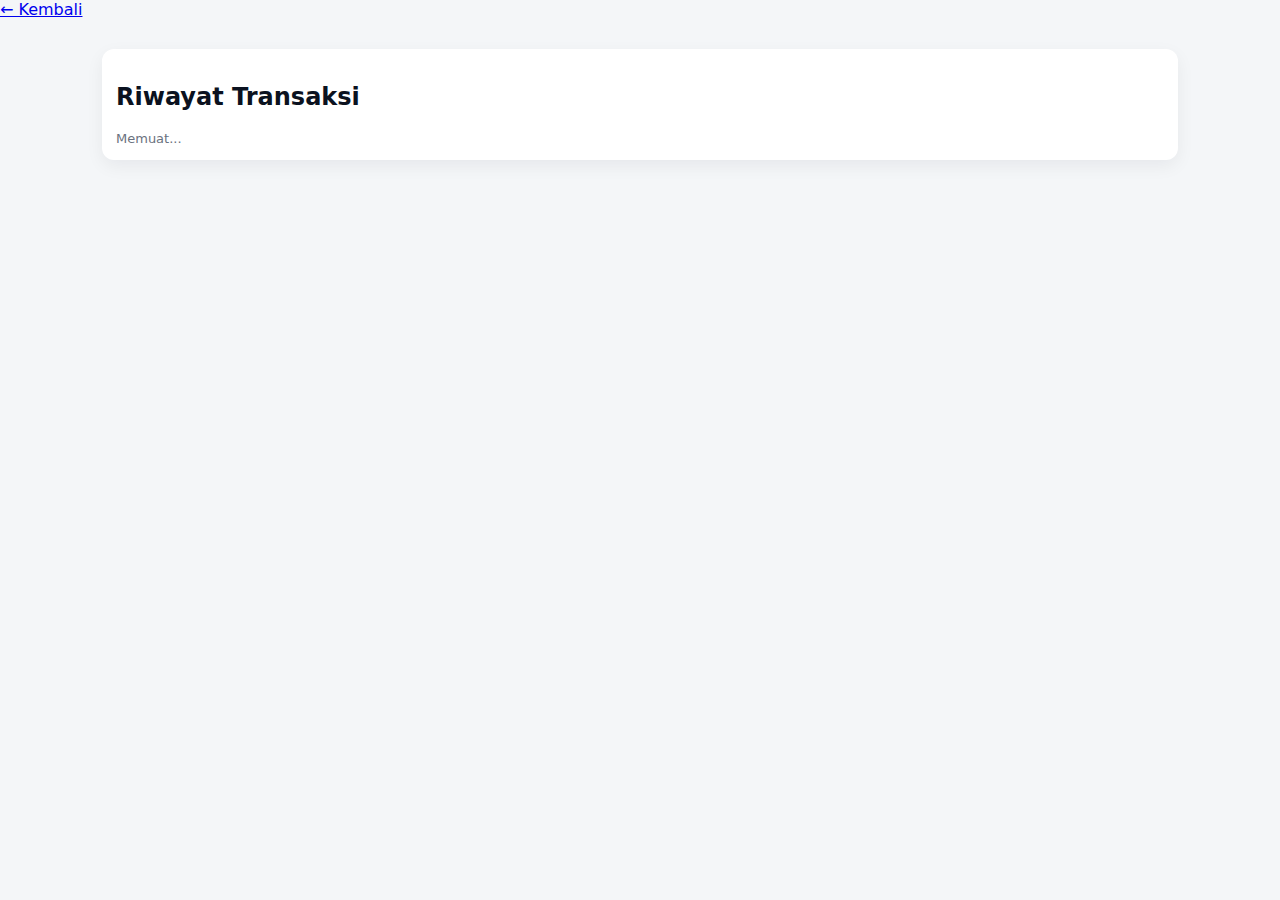
<file: history.html>
<!doctype html>
<html lang="id">
<head>
  <meta charset="utf-8" />
  <meta name="viewport" content="width=device-width,initial-scale=1" />
  <title>RenzzMart — Riwayat</title>
  <link rel="stylesheet" href="style.css" />
</head>
<body>
  <header class="topbar"><div class="left"><a href="store.html">← Kembali</a></div></header>
  <main style="max-width:1100px;margin:18px auto;padding:12px">
    <div id="historyWrap" class="card"><h2>Riwayat Transaksi</h2><div id="historyList" class="muted small">Memuat...</div></div>
  </main>

  <script src="script.js"></script>
  <script>
    (async ()=>{
      await window.RenzzAuth.init();
      const u = window.RenzzAuth.currentUser();
      if(!u || !u.isAdmin) { alert('Hanya admin.'); location.href='store.html'; return; }
      const hist = window.RenzzApp.getHistory();
      const wrap = document.getElementById('historyList');
      if(!hist.length) wrap.textContent = 'Belum ada transaksi.';
      else {
        wrap.innerHTML = hist.map(tx=>{
          return `<div style="padding:8px;border-bottom:1px solid #eef6fc">
            <strong>${tx.id}</strong> — ${new Date(tx.time).toLocaleString()} — ${tx.user.name} — ${formatIDR(tx.total)}<br/><span class="muted small">${tx.method}</span>
            <div style="margin-top:6px">${tx.items.map(it=>`<div>${it.name} x${it.qty} = ${formatIDR(it.qty*it.price)}</div>`).join('')}</div>
          </div>`;
        }).join('');
      }
    })();
  </script>
</body>
</html>
</file>
<file: style.css>
:root{--bg:#f4f6f8;--card:#fff;--accent:#0b74da;--muted:#6b7280}
*{box-sizing:border-box}
body{font-family:Inter,system-ui,Arial;margin:0;background:var(--bg);color:#0b1220}
.container{max-width:1100px;margin:24px auto;padding:16px}
header{display:flex;align-items:center;justify-content:space-between;margin-bottom:18px}
.brand{display:flex;align-items:center;gap:16px}
.brand h1{font-size:18px;margin:0}
.cashier{display:flex;align-items:center;gap:8px}
.cashier img{width:44px;height:44px;border-radius:50%;object-fit:cover;border:2px solid #fff;box-shadow:0 2px 6px rgba(2,6,23,0.08)}
.cashier-info{line-height:1}
#cashierName{font-weight:700}
.controls{display:flex;gap:8px}
.grid{display:grid;grid-template-columns:1fr 360px;gap:16px}
.card{background:var(--card);border-radius:12px;padding:14px;box-shadow:0 6px 18px rgba(12,18,30,0.06)}
.products{display:grid;grid-template-columns:repeat(auto-fill,minmax(220px,1fr));gap:12px}
.product{border:1px solid #e6e9ef;padding:10px;border-radius:8px;display:flex;gap:10px;align-items:center}
.product img{width:56px;height:56px;object-fit:cover;border-radius:8px}
.prod-info{flex:1}
.price{font-weight:700}
.btn{background:var(--accent);color:#fff;padding:8px 12px;border-radius:8px;border:0;cursor:pointer}
.btn.teal{background:#0ea5a4}
.btn.dark{background:#111827}
.btn.red{background:#ef4444}
.muted{color:var(--muted)}
.small{font-size:13px}
.scan-btn{background:#111827;color:#fff;padding:8px 10px;border-radius:8px;border:0;cursor:pointer}
.cart-list{max-height:320px;overflow:auto;margin-top:8px}
.cart-item{display:flex;justify-content:space-between;padding:8px 0;border-bottom:1px dashed #eef2f7}
.total-box{margin-top:8px;display:flex;flex-direction:column;gap:8px}
.total{font-weight:800;font-size:18px}
.modal{position:fixed;inset:0;background:rgba(2,6,23,0.6);display:none;align-items:center;justify-content:center;padding:16px}
.modal.open{display:flex}
.panel{width:100%;max-width:820px;background:var(--card);border-radius:12px;padding:12px}
.panel-head{display:flex;justify-content:space-between;align-items:center;margin-bottom:8px}
video{width:100%;height:360px;border-radius:8px;background:#000;object-fit:cover}
.scan-hint{margin-top:8px;display:flex;justify-content:space-between;align-items:center}
.scan-controls{display:flex;gap:8px}
.manual-input{margin-top:8px;display:flex;gap:8px}
input[type="text"],input[type="number"],input{padding:8px;border-radius:8px;border:1px solid #e6e9ef;width:100%}
.footer{margin-top:14px;text-align:center;color:var(--muted);font-size:13px}
.receipt-panel{max-width:480px}
.receipt-content{font-family:monospace;font-size:14px;white-space:pre-wrap}
@media print{
  body *{visibility:hidden}
  .receipt-panel, .receipt-panel *{visibility:visible}
  .receipt-panel{position:fixed;left:0;top:0;width:100%}
}
@media(max-width:880px){.grid{grid-template-columns:1fr}}
</file>
